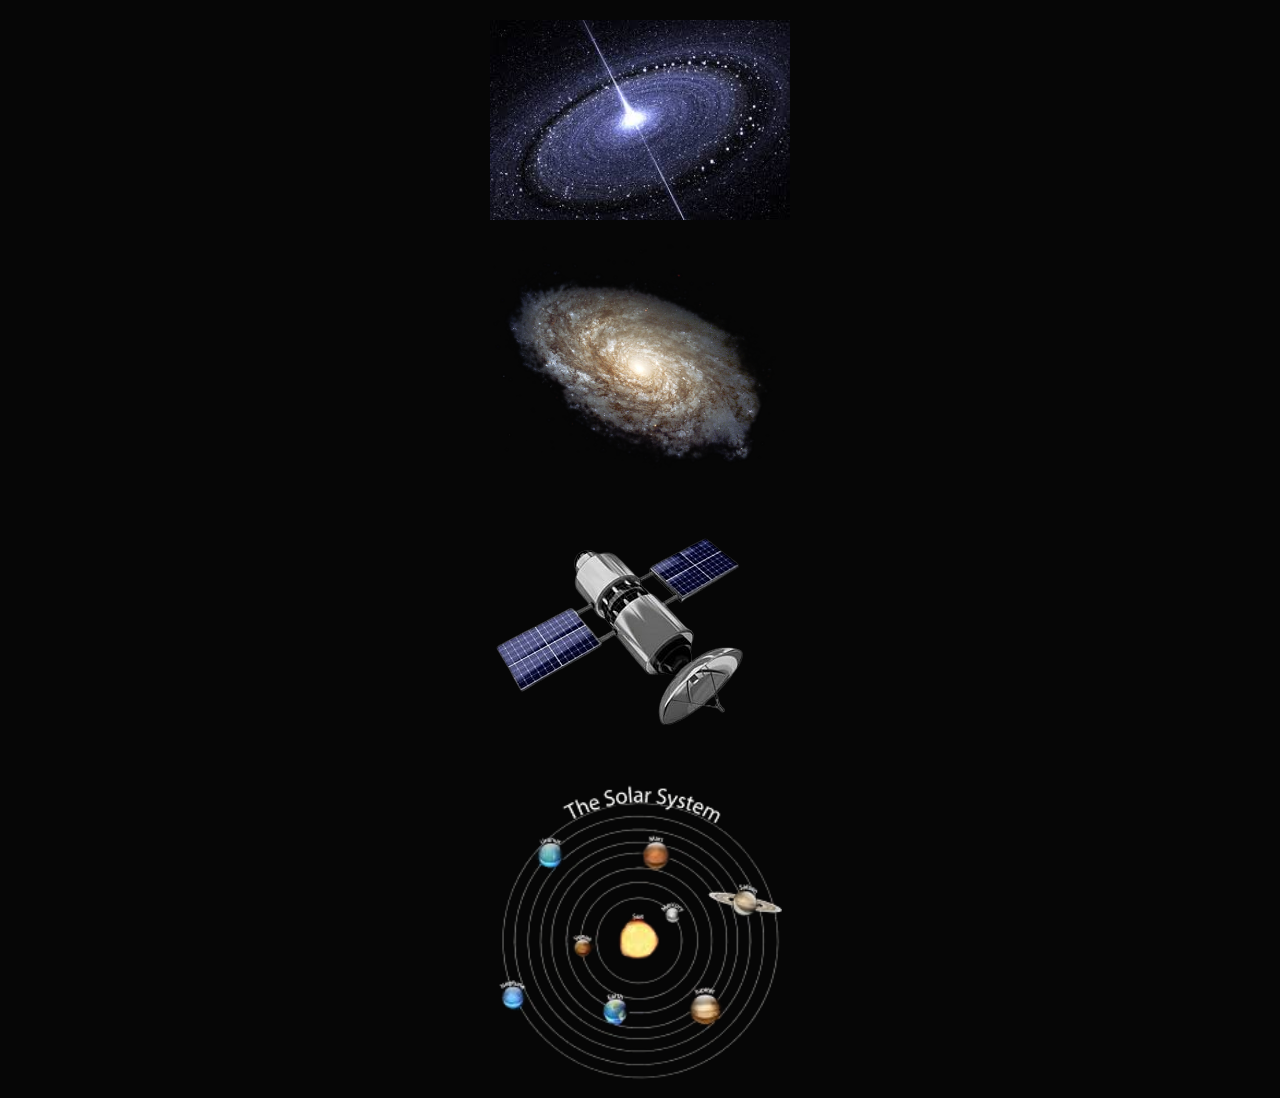
<file: Gemini Space App/index.html>
<!DOCTYPE html>
<html lang="en">
<head>
    <meta charset="UTF-8">
    <meta name="viewport" content="width=device-width, initial-scale=1.0">
    <title>Space Data App</title>
    <link rel="stylesheet" href="style.css">
</head>
<body>
    <div class="image-container3">
        <img src="news.png" alt="Clickable Image" id="clickableImage3">
    </div>
    <div class="image-container">
        <img src="gala.png" alt="Clickable Image" id="clickableImage">
    </div>
    <div class="image-container1">
        <img src="sat.png" alt="Clickable Image" id="clickableImage1">
    </div>
    <div class="image-container2">
        <img src="solar.png" alt="Clickable Image" id="clickableImage2">
    </div>
    
    <script src="script.js"></script>
</body>
</html>
</file>
<file: Gemini Space App/style.css>
/* style.css */
body {
    font-family: Arial, sans-serif;
    display: flex;
    flex-direction: column;
    align-items: center;
    margin: 0;
    background-color: #060606;
}

.image-container {
    text-align: center;
    margin-top: 20px;
}

.image-container1 {
    text-align: center;
    margin-top: 20px;
}

.image-container2 {
    text-align: center;
    margin-top: 20px;
}

.image-container3 {
    text-align: center;
    margin-top: 20px;
}

#clickableImage {
    cursor: pointer;
    width: 300px;
    height: auto;
    transition: transform 0.3s ease;
}

#clickableImage:hover {
    transform: scale(1.1);
}

#clickableImage1 {
    cursor: pointer;
    width: 300px;
    height: auto;
    transition: transform 0.3s ease;
}

#clickableImage1:hover {
    transform: scale(1.1);
}

#clickableImage2 {
    cursor: pointer;
    width: 300px;
    height: auto;
    transition: transform 0.3s ease;
}

#clickableImage2:hover {
    transform: scale(1.1);
}

#clickableImage3 {
    cursor: pointer;
    width: 300px;
    height: auto;
    transition: transform 0.3s ease;
}

#clickableImage3:hover {
    transform: scale(1.1);
}

.info-container {
    text-align: center;
    padding: 20px;
}

#api-data {
    margin-top: 20px;
    text-align: center;
    max-width: 600px;
    color: white
}
</file>
